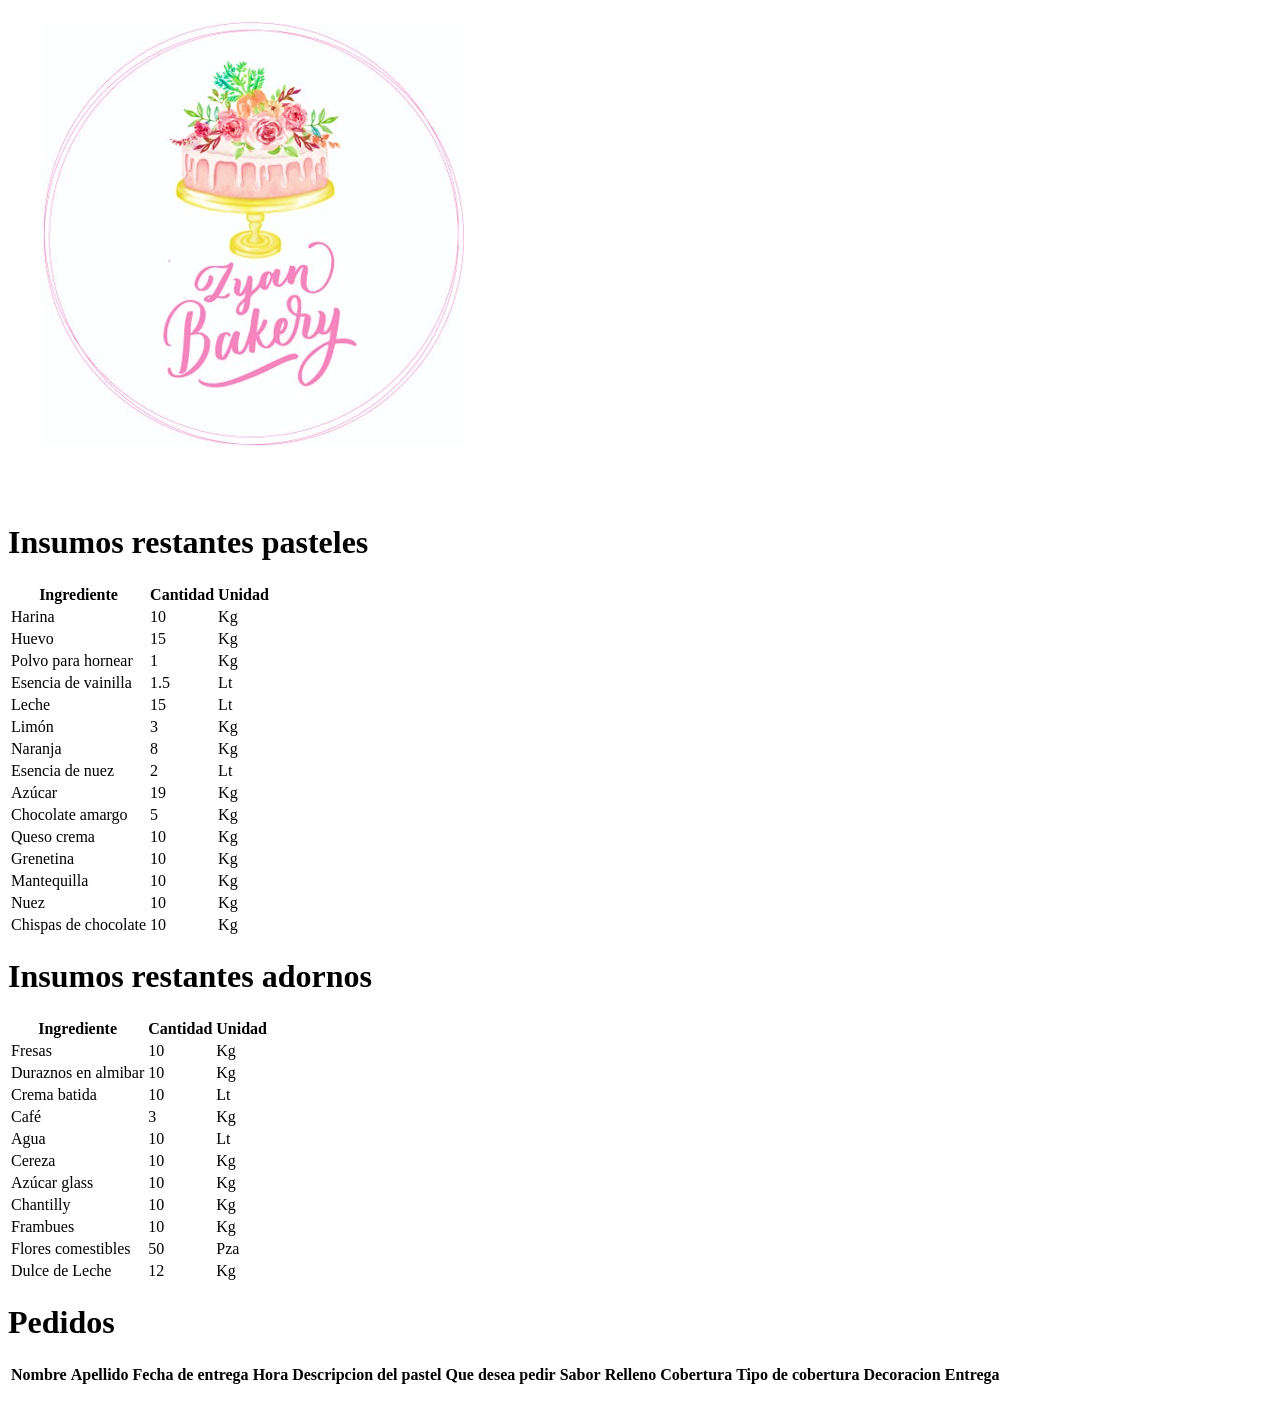
<file: Sem2/pastelero.html>
<!DOCTYPE html>
<html lang="en">
<head>
    <meta charset="UTF-8">
    <meta http-equiv="X-UA-Compatible" content="IE=edge">
    <meta name="viewport" content="width=device-width, initial-scale=1.0">
    <title>Pastelero</title>
</head>

<body>
    <header>
        <img src="./imagenes/Logo zyan.png" alt="Logo de la empresa">
    <!-- Insumos restantes pasteles -->
    <h1>Insumos restantes pasteles</h1>
    <table>
        <thead>
            <tr>
                <th>Ingrediente</th>
                <th>Cantidad</th>
                <th>Unidad</th>
            </tr>
        </thead>

        <tbody>
            <tr>
                <td>Harina</td>
                <td>10</td>
                <td>Kg</td>
            </tr>
            <tr>
                <td>Huevo</td>
                <td>15</td>
                <td>Kg</td>
            </tr>
            <tr>
                <td>Polvo para hornear</td>
                <td>1</td>
                <td>Kg</td>
            </tr>
            <tr>
                <td>Esencia de vainilla</td>
                <td>1.5</td>
                <td>Lt</td>
            </tr>
            <tr>
                <td>Leche</td>
                <td>15</td>
                <td>Lt</td>
            </tr>
            <tr>
                <td>Limón</td>
                <td>3</td>
                <td>Kg</td>
            </tr>
            <tr>
                <td>Naranja</td>
                <td>8</td>
                <td>Kg</td>
            </tr> 
            <tr>
                <td>Esencia de nuez</td>
                <td>2</td>
                <td>Lt</td>
            </tr>
            <tr>
                <td>Azúcar</td>
                <td>19</td>
                <td>Kg</td>
            </tr>
            <tr>
                <td>Chocolate amargo</td>
                <td>5</td>
                <td>Kg</td>
            </tr>
            <tr>
                <td>Queso crema</td>
                <td>10</td>
                <td>Kg</td>
            </tr>
            <tr>
                <td>Grenetina</td>
                <td>10</td>
                <td>Kg</td>
            </tr>
            <tr>
                <td>Mantequilla</td>
                <td>10</td>
                <td>Kg</td>
            </tr>
            <tr>
                <td>Nuez</td>
                <td>10</td>
                <td>Kg</td>
            </tr>
            <tr>
                <td>Chispas de chocolate</td>
                <td>10</td>
                <td>Kg</td>
            </tr>
        
        </tbody>
    </table>
    
    <!-- Insumos restantes adornos -->
    <h1>Insumos restantes adornos</h1>
    <table>
        <thead>
            <tr>
                <th>Ingrediente</th>
                <th>Cantidad</th>
                <th>Unidad</th>
            </tr>

        </thead>

        <tbody>
            <tr>
                <td>Fresas</td>
                <td>10</td>
                <td>Kg</td>
            </tr>
            <tr>
                <td>Duraznos en almibar</td>
                <td>10</td>
                <td>Kg</td>
            </tr>
            <tr>
                <td>Crema batida</td>
                <td>10</td>
                <td>Lt</td>
            </tr>
            <tr>
                <td>Café</td>
                <td>3</td>
                <td>Kg</td>
            </tr>
            <tr>
                <td>Agua</td>
                <td>10</td>
                <td>Lt</td>
            </tr>
            <tr>
                <td>Cereza</td>
                <td>10</td>
                <td>Kg</td>
            </tr>
            <tr>
                <td>Azúcar glass</td>
                <td>10</td>
                <td>Kg</td>
            </tr>
            <tr>
                <td>Chantilly</td>
                <td>10</td>
                <td>Kg</td>
            </tr>
            <tr>
                <td>Frambues</td>
                <td>10</td>
                <td>Kg</td>
            </tr>
            <tr>
                <td>Flores comestibles</td>
                <td>50</td>
                <td>Pza</td>
            </tr>
            <tr>
                <td>Dulce de Leche</td>
                <td>12</td>
                <td>Kg</td>
            </tr>
        </tbody>
    </table>

    <!-- Pedidos -->
    <h1>Pedidos</h1>
    <table>
        <thead>
            <tr>
                <th>Nombre</th>
                <th>Apellido</th>
                <th>Fecha de entrega</th>
                <th>Hora</th>
                <th>Descripcion del pastel</th>
                <th>Que desea pedir</th>
                <th>Sabor</th>
                <th>Relleno</th>
                <th>Cobertura</th>
                <th>Tipo de cobertura</th>
                <th>Decoracion</th>
                <th>Entrega</th>
            </tr>

        </thead>

        <tbody>
            <tr>
                <td></td>
                <td></td>
                <td></td>
                <td></td>
                <td></td>
                <td></td>
                <td></td>
                <td></td>
                <td></td>
                <td></td>
                <td></td>
                <td></td>
            </tr>
            <tr>
                <td></td>
                <td></td>
                <td></td>
                <td></td>
                <td></td>
                <td></td>
                <td></td>
                <td></td>
                <td></td>
                <td></td>
                <td></td>
                <td></td>
            </tr>
            <tr>
                <td></td>
                <td></td>
                <td></td>
                <td></td>
                <td></td>
                <td></td>
                <td></td>
                <td></td>
                <td></td>
                <td></td>
                <td></td>
                <td></td>
            </tr>
            <tr>
                <td></td>
                <td></td>
                <td></td>
                <td></td>
                <td></td>
                <td></td>
                <td></td>
                <td></td>
                <td></td>
                <td></td>
                <td></td>
                <td></td>
            </tr>
            <tr>
                <td></td>
                <td></td>
                <td></td>
                <td></td>
                <td></td>
                <td></td>
                <td></td>
                <td></td>
                <td></td>
                <td></td>
                <td></td>
                <td></td>
            </tr>
            <tr>
                <td></td>
                <td></td>
                <td></td>
                <td></td>
                <td></td>
                <td></td>
                <td></td>
                <td></td>
                <td></td>
                <td></td>
                <td></td>
                <td></td>
            </tr>
        </tbody>
    </table>
</body>
</html>
</file>
